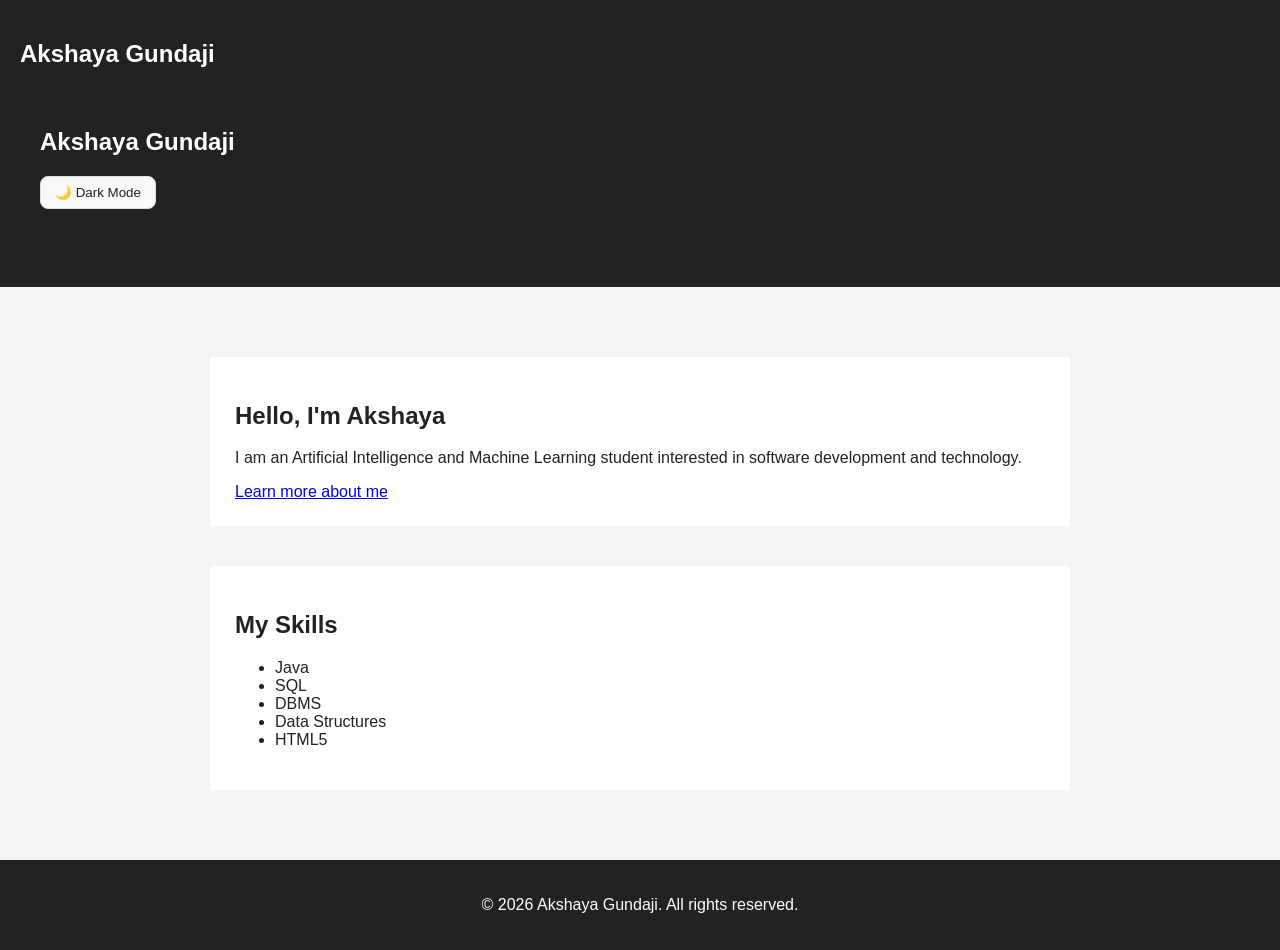
<file: index.html>
<!DOCTYPE html>
<html lang="en">

<head>
    <meta charset="UTF-8">

    <meta name="viewport"
          content="width=device-width, initial-scale=1.0">

    <meta name="description"
          content="Akshaya's personal portfolio website">

    <meta name="keywords"
          content="Akshaya, portfolio, AIML, Java, SQL, web development">

    <meta name="author"
          content="Akshaya Gundaji">

    <title>Akshaya Gundaji | Portfolio</title>
    <link rel="stylesheet" href="style.css">
</head>

<body>

    <header>
        <nav aria-label="Main navigation">
            <h1>Akshaya Gundaji</h1>
            <header>
    <h1>Akshaya Gundaji</h1>

    <button id="theme-toggle" type="button" aria-label="Toggle dark mode">
        🌙 Dark Mode
    </button>
</header>

            <ul>
                <li><a href="index.html" aria-current="page">Home</a></li>
                <li><a href="about.html">About</a></li>
                <li><a href="projects.html">Projects</a></li>
                <li><a href="contact.html">Contact</a></li>
            </ul>
        </nav>
    </header>

    <main>

        <section aria-labelledby="welcome-heading">

            <h2 id="welcome-heading">
                Hello, I'm Akshaya
            </h2>

            <p>
                I am an Artificial Intelligence and Machine Learning
                student interested in software development and technology.
            </p>

            <a href="about.html">
                Learn more about me
            </a>

        </section>

        <section aria-labelledby="skills-heading">

            <h2 id="skills-heading">My Skills</h2>

            <ul>
                <li>Java</li>
                <li>SQL</li>
                <li>DBMS</li>
                <li>Data Structures</li>
                <li>HTML5</li>
            </ul>

        </section>

    </main>

    <footer>
        <p>
            &copy; 2026 Akshaya Gundaji. All rights reserved.
        </p>
    </footer>
<script src="script.js"></script>
</body>
</html>
</file>
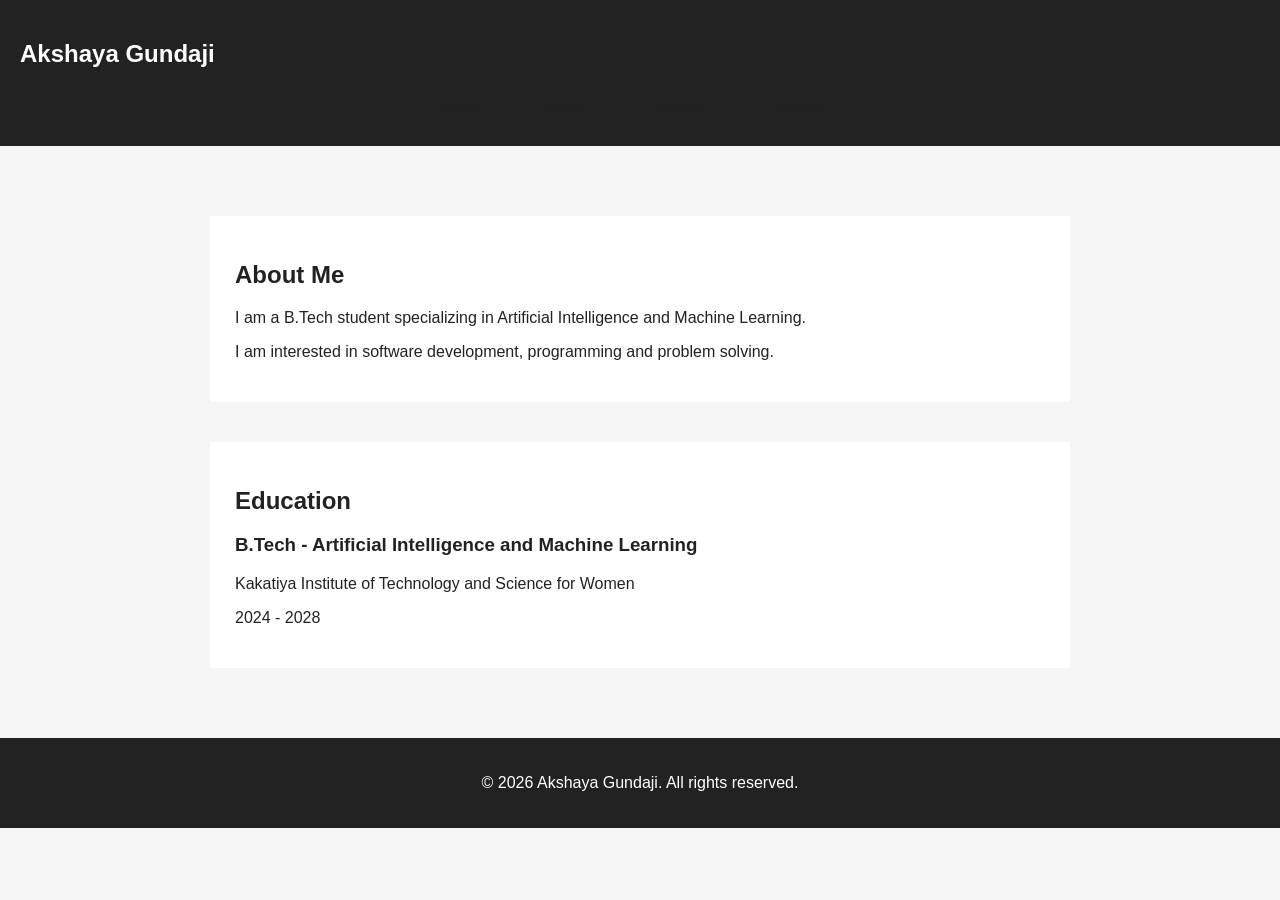
<file: about.html>
<!DOCTYPE html>
<html lang="en">

<head>
    <meta charset="UTF-8">

    <meta name="viewport" content="width=device-width, initial-scale=1.0">

    <meta name="description"
          content="About Akshaya Gundaji, a B.Tech Artificial Intelligence and Machine Learning student.">

    <meta name="author"
          content="Akshaya Gundaji">

    <title>About | Akshaya Gundaji</title>

    <link rel="stylesheet" href="style.css">
</head>

<body>

    <header>

        <nav aria-label="Main navigation">

            <h1>Akshaya Gundaji</h1>

            <ul>
                <li>
                    <a href="index.html">Home</a>
                </li>

                <li>
                    <a href="about.html" aria-current="page">
                        About
                    </a>
                </li>

                <li>
                    <a href="projects.html">Projects</a>
                </li>

                <li>
                    <a href="contact.html">Contact</a>
                </li>
            </ul>

        </nav>

    </header>

    <main>

        <section aria-labelledby="about-heading">

            <h2 id="about-heading">About Me</h2>

            <p>
                I am a B.Tech student specializing in
                Artificial Intelligence and Machine Learning.
            </p>

            <p>
                I am interested in software development,
                programming and problem solving.
            </p>

        </section>

        <section aria-labelledby="education-heading">

            <h2 id="education-heading">Education</h2>

            <article>

                <h3>B.Tech - Artificial Intelligence and Machine Learning</h3>

                <p>
                    Kakatiya Institute of Technology and Science for Women
                </p>

                <p>2024 - 2028</p>

            </article>

        </section>

    </main>

    <footer>

        <p>
            &copy; 2026 Akshaya Gundaji. All rights reserved.
        </p>

    </footer>

</body>

</html>
</file>
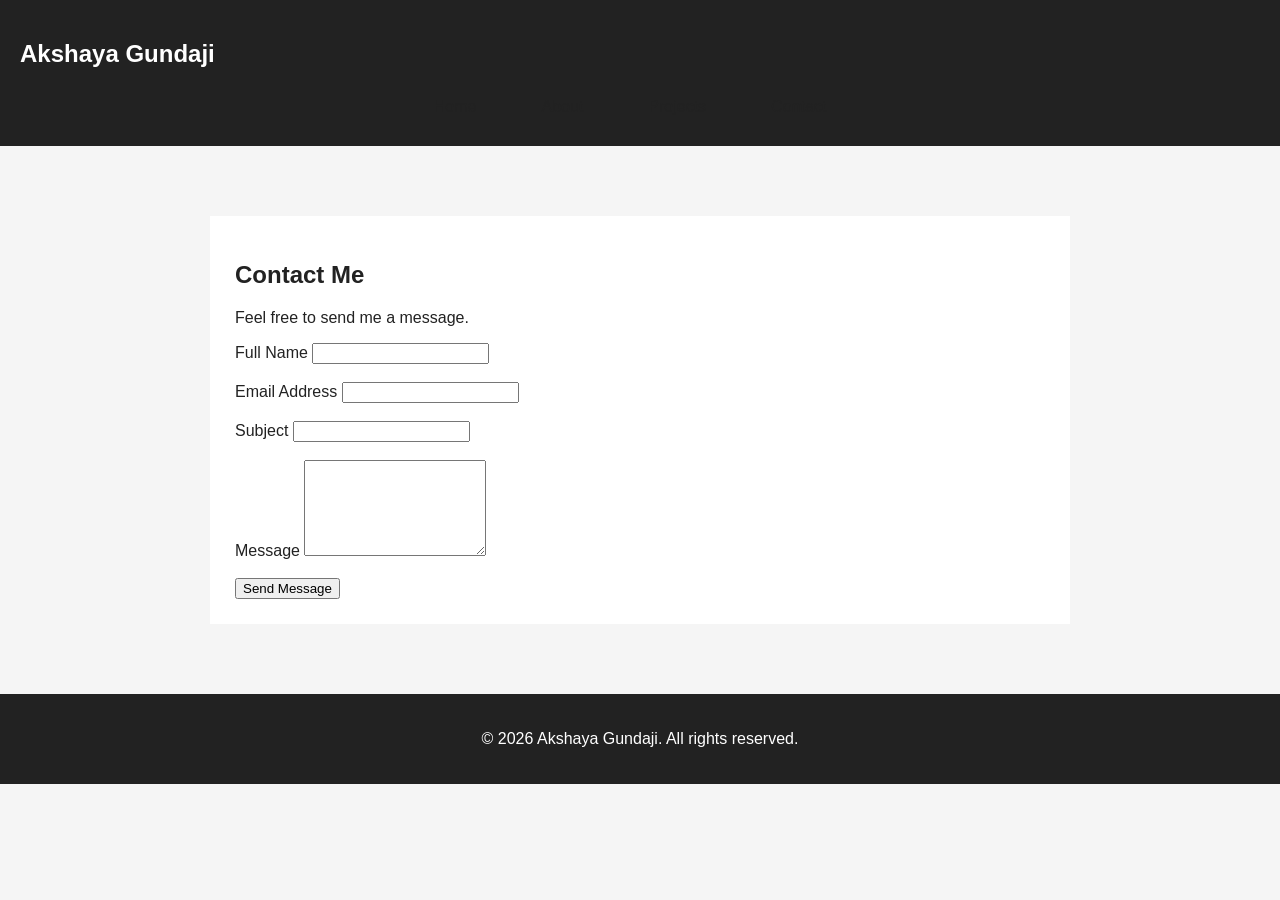
<file: contact.html>
<!DOCTYPE html>
<html lang="en">

<head>
    <meta charset="UTF-8">

    <meta name="viewport" content="width=device-width, initial-scale=1.0">

    <meta name="description"
          content="Contact Akshaya Gundaji through the accessible portfolio contact form.">

    <meta name="author"
          content="Akshaya Gundaji">

    <title>Contact | Akshaya Gundaji</title>

    <link rel="stylesheet" href="style.css">
</head>

<body>

    <header>

        <nav aria-label="Main navigation">

            <h1>Akshaya Gundaji</h1>

            <ul>

                <li>
                    <a href="index.html">Home</a>
                </li>

                <li>
                    <a href="about.html">About</a>
                </li>

                <li>
                    <a href="projects.html">Projects</a>
                </li>

                <li>
                    <a href="contact.html" aria-current="page">
                        Contact
                    </a>
                </li>

            </ul>

        </nav>

    </header>

    <main>

        <section aria-labelledby="contact-heading">

            <h2 id="contact-heading">Contact Me</h2>

            <p>
                Feel free to send me a message.
            </p>

            <form action="#" method="post" aria-label="Contact form">

                <div>
                    <label for="name">Full Name</label>

                    <input
                        type="text"
                        id="name"
                        name="name"
                        autocomplete="name"
                        required
                        aria-required="true">
                </div>

                <br>

                <div>
                    <label for="email">Email Address</label>

                    <input
                        type="email"
                        id="email"
                        name="email"
                        autocomplete="email"
                        required
                        aria-required="true">
                </div>

                <br>

                <div>
                    <label for="subject">Subject</label>

                    <input
                        type="text"
                        id="subject"
                        name="subject"
                        required>
                </div>

                <br>

                <div>
                    <label for="message">Message</label>

                    <textarea
                        id="message"
                        name="message"
                        rows="6"
                        required
                        aria-required="true"></textarea>
                </div>

                <br>

                <button type="submit">
                    Send Message
                </button>

            </form>

        </section>

    </main>

    <footer>

        <p>
            &copy; 2026 Akshaya Gundaji. All rights reserved.
        </p>

    </footer>

</body>

</html>
</file>
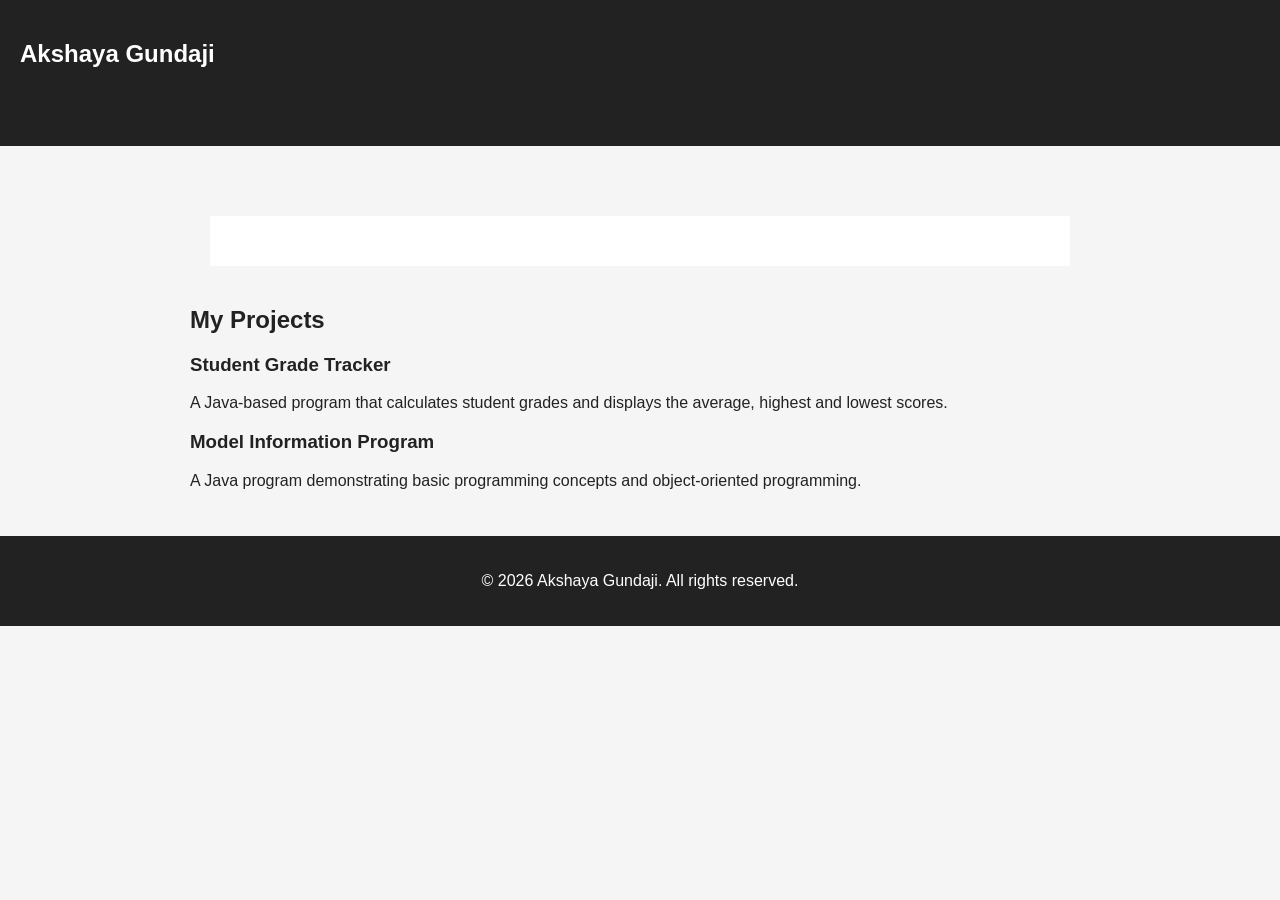
<file: projects.html>
<!DOCTYPE html>
<html lang="en">

<head>
    <meta charset="UTF-8">

    <meta name="viewport" content="width=device-width, initial-scale=1.0">

    <meta name="description"
          content="Projects created by Akshaya Gundaji using Java and programming concepts.">

    <meta name="author"
          content="Akshaya Gundaji">

    <title>Projects | Akshaya Gundaji</title>

    <link rel="stylesheet" href="style.css">
</head>

<body>

    <header>

        <nav aria-label="Main navigation">

            <h1>Akshaya Gundaji</h1>

            <ul>

                <li>
                    <a href="index.html">Home</a>
                </li>

                <li>
                    <a href="about.html">About</a>
                </li>

                <li>
                    <a href="projects.html" aria-current="page">
                        Projects
                    </a>
                </li>

                <li>
                    <a href="contact.html">Contact</a>
                </li>

            </ul>

        </nav>

    </header>

    <main>

       <section class="projects-grid" aria-labelledby="projects-heading"></section>

            <h2 id="projects-heading">My Projects</h2>

            <article>

                <h3>Student Grade Tracker</h3>

                <p>
                    A Java-based program that calculates student
                    grades and displays the average, highest and
                    lowest scores.
                </p>

            </article>

            <article>

                <h3>Model Information Program</h3>

                <p>
                    A Java program demonstrating basic programming
                    concepts and object-oriented programming.
                </p>

            </article>

        </section>

    </main>

    <footer>

        <p>
            &copy; 2026 Akshaya Gundaji. All rights reserved.
        </p>

    </footer>

</body>

</html>
</file>
<file: style.css>
:root {
  --primary-color: #6c63ff;
  --secondary-color: #f5f5f5;
  --text-color: #222;
  --background-color: #ffffff;
  --card-color: #f9f9f9;
  --border-color: #dddddd;
}
body {
  margin: 0;
  font-family: Arial, sans-serif;
  color: var(--text-color);
  background-color: var(--background-color);
    font-family: Arial, sans-serif;
    background-color: #f5f5f5;
    color: #222;
}

header {
    background-color: #222;
    color: white;
    padding: 20px;
}

nav a {
    color: white;
    margin-right: 20px;
    text-decoration: none;
    display: inline-block;
    padding: 10px;
}


main {
    max-width: 900px;
    margin: auto;
    padding: 30px;
}

section {
    background-color: white;
    padding: 25px;
    margin-bottom: 20px;
}

footer {
    background-color: #222;
    color: white;
    text-align: center;
    padding: 20px;
}
/* Responsive Navigation */
nav ul {
  display: flex;
  justify-content: center;
  align-items: center;
  gap: 25px;
  list-style: none;
  padding: 0;
  margin: 0;
  flex-wrap: wrap;
}

nav a {
  text-decoration: none;
  color: var(--text-color);
  <button id="theme-toggle" type="button" aria-label="Toggle dark mode">
  🌙 Dark Mode
</button>
}
/* Responsive Container */
.container {
  width: 90%;
  max-width: 1200px;
  margin: 0 auto;
}
/* CSS Grid Layout */
.projects-container {
  display: grid;
  grid-template-columns: repeat(3, 1fr);
  gap: 20px;
}
@media (max-width: 900px) {
  .projects-container {
    grid-template-columns: repeat(2, 1fr);
  }
}

@media (max-width: 600px) {
  .projects-container {
    grid-template-columns: 1fr;
  }
}
body.dark-mode {
  --text-color: #ffffff;
  --background-color: #121212;
  --secondary-color: #1e1e1e;
  --card-color: #1f1f1f;
  --border-color: #444444;
}
.project-card {
  background-color: var(--card-color);
  border: 1px solid var(--border-color);
  padding: 20px;
  border-radius: 12px;
  transition: transform 0.3s ease, box-shadow 0.3s ease;
}

.project-card:hover {
  transform: translateY(-5px);
  box-shadow: 0 8px 20px rgba(0, 0, 0, 0.15);
}
img {
  max-width: 100%;
  height: auto;
  display: block;
}
@media (max-width: 600px) {
  nav ul {
    flex-direction: column;
    gap: 12px;
  }

  nav {
    padding: 15px;
  }

  #theme-toggle {
    margin-top: 10px;
  }
}
section {
  width: 90%;
  max-width: 1200px;
  margin: 40px auto;
}
@media (max-width: 600px) {
  h1 {
    font-size: 2rem;
  }

  h2 {
    font-size: 1.5rem;
  }

  p {
    font-size: 1rem;
    line-height: 1.6;
  }
}
.projects-grid {
  display: grid;
  grid-template-columns: repeat(3, 1fr);
  gap: 20px;
}

.projects-grid article {
  background-color: var(--card-color);
  border: 1px solid var(--border-color);
  padding: 20px;
  border-radius: 12px;
}
@media (max-width: 900px) {
  .projects-grid {
    grid-template-columns: repeat(2, 1fr);
  }
}

@media (max-width: 600px) {
  .projects-grid {
    grid-template-columns: 1fr;
  }
}
body {
  transition: background-color 0.3s ease, color 0.3s ease;
}
nav a {
  transition: color 0.3s ease;
}

nav a:hover,
nav a:focus {
  color: var(--primary-color);
}
#theme-toggle {
  padding: 8px 14px;
  border: 1px solid var(--border-color);
  border-radius: 8px;
  background-color: var(--card-color);
  color: var(--text-color);
  cursor: pointer;
  transition: background-color 0.3s ease, color 0.3s ease;
}

#theme-toggle:hover,
#theme-toggle:focus {
  background-color: var(--primary-color);
  color: #ffffff;
}
</file>
